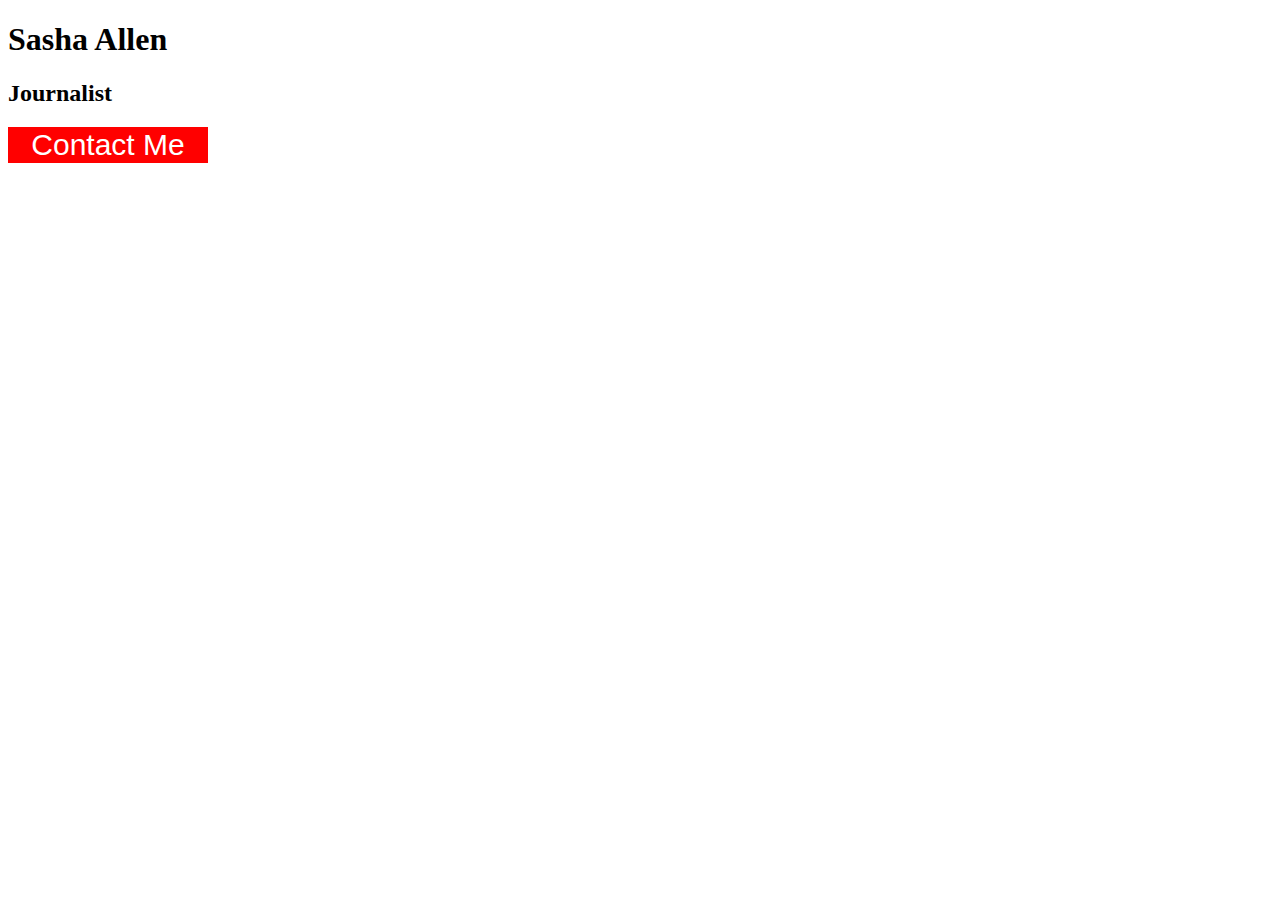
<file: button-assignment/index.html>
<!DOCTYPE html>
<html lang="en">
<head> 
    <link href='style.css' rel='stylesheet'>
    <title>Sasha Allen Button</title>
</head>
    
<body>
    <h1>Sasha Allen</h1>
    <h2>Journalist</h2>
    <button>Contact Me</button>

</body>
</html>
</file>
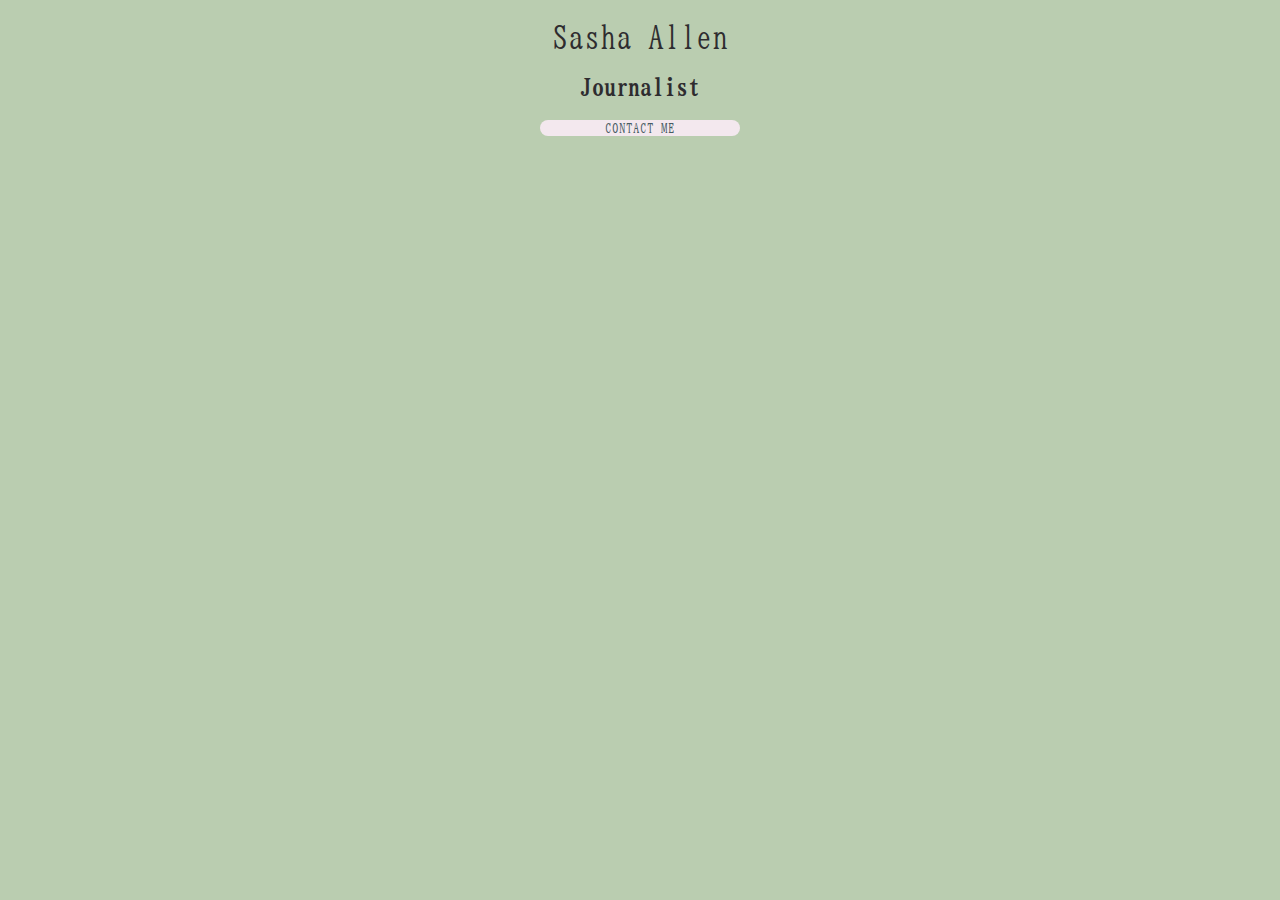
<file: contact-button-assignment/index.html>
<!DOCTYPE html>
<html lang="en">
<head>
    <link href="style.css" rel="stylesheet">
    <title>Sasha Button</title>
<link rel="preconnect" href="https://fonts.googleapis.com">
<link rel="preconnect" href="https://fonts.gstatic.com" crossorigin>
<link href="https://fonts.googleapis.com/css2?family=BIZ+UDMincho&display=swap" rel="stylesheet">
 <link rel="preconnect" href="https://fonts.googleapis.com">
<link rel="preconnect" href="https://fonts.gstatic.com" crossorigin>
<link href="https://fonts.googleapis.com/css2?family=BIZ+UDMincho&display=swap" rel="stylesheet">
</head>
    
<body>
   <h1>Sasha Allen</h1>
   <h2>Journalist</h2>    
    <button>Contact Me</button>
</body>
    
</html>
</file>
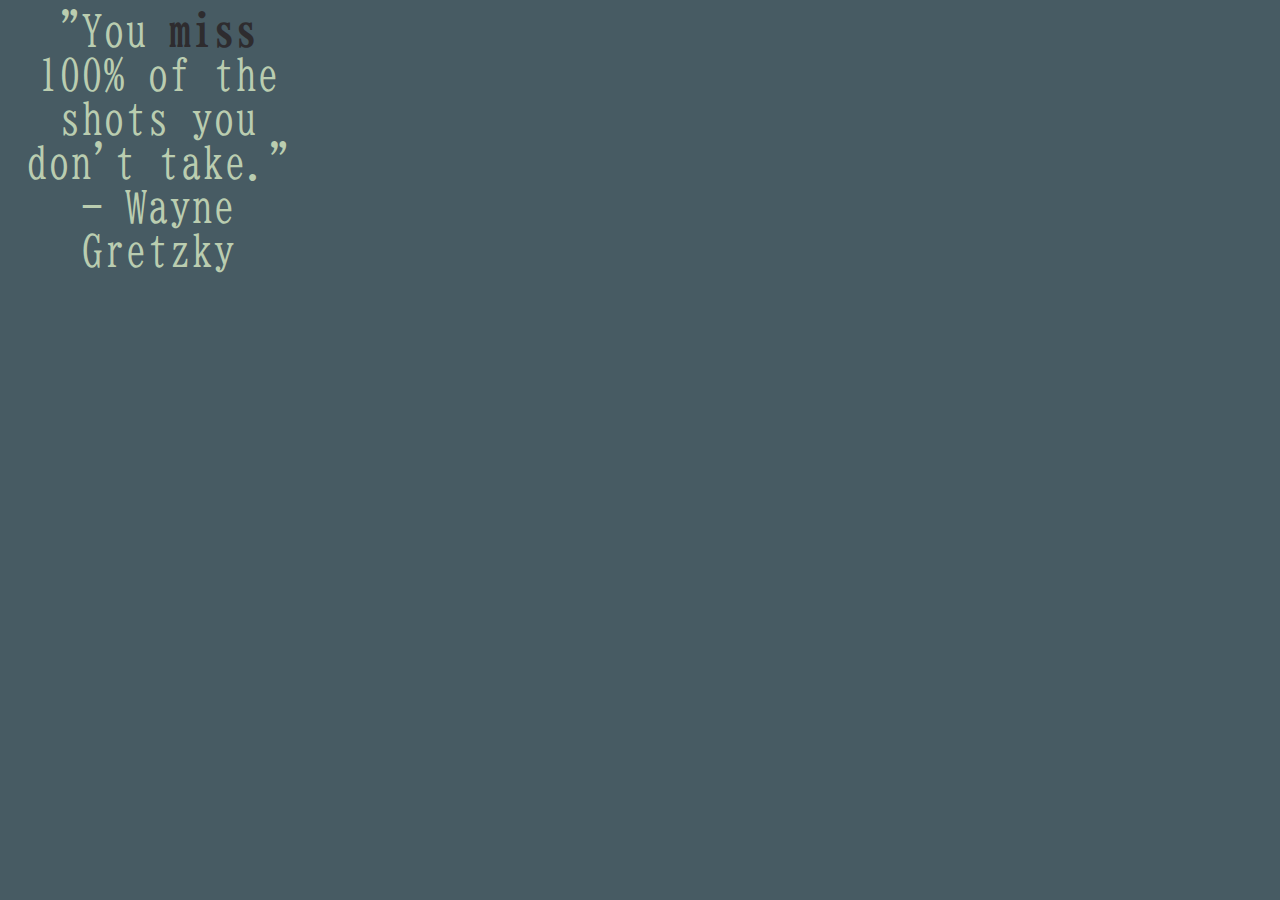
<file: quote-assignment/index.html>
<!DOCTYPE html>
<html lang="en">
<head>
   <link href="style.css" rel = "stylesheet">
    
   <link rel="preconnect" href="https://fonts.googleapis.com">
   <link rel="preconnect" href="https://fonts.gstatic.com" crossorigin>

   <title>Sasha Allen Quote</title>
    <link rel="preconnect" href="https://fonts.googleapis.com">
<link rel="preconnect" href="https://fonts.gstatic.com" crossorigin>
<link href="https://fonts.googleapis.com/css2?family=BIZ+UDMincho&display=swap" rel="stylesheet">
 <link rel="preconnect" href="https://fonts.googleapis.com">
<link rel="preconnect" href="https://fonts.gstatic.com" crossorigin>
<link href="https://fonts.googleapis.com/css2?family=BIZ+UDMincho&display=swap" rel="stylesheet">
</head>
    
<body>

    <div>
    <span>
    "You <span id='highlight'>miss</span> 100% of the shots you don't take."
    </span>
    <br>
    - Wayne Gretzky
   </div>
    
</body>
    
</html>
</file>
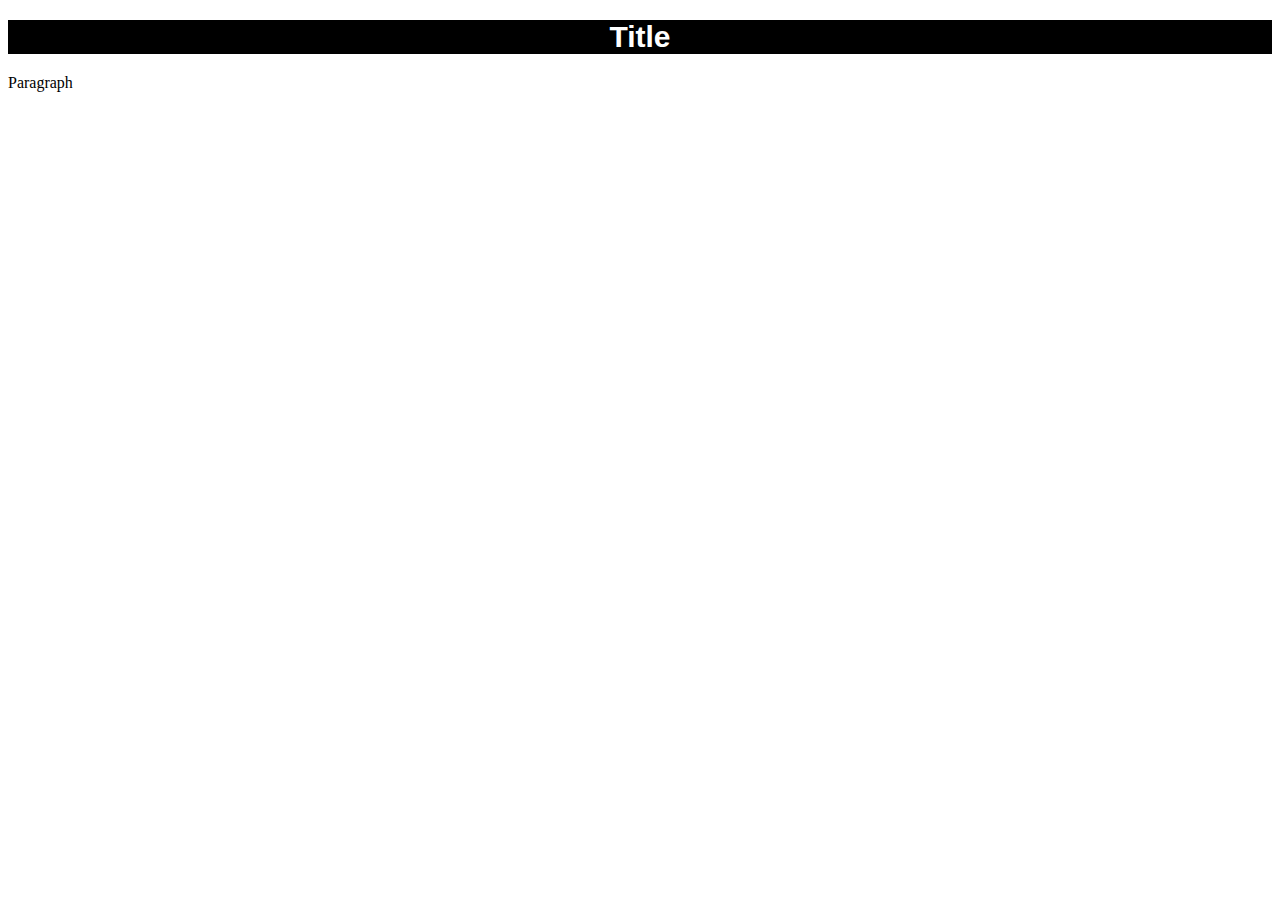
<file: styling-assignment/index.html>
<!DOCTYPE html>
<html lang="en">
<head>
    <title>Stytled Text</title>
    <link href='style.css' rel='stylesheet'>
</head>
    <body>
        <h1>
        Title
    </h1>
    <p> Paragraph</p>
</body>
    
</html>
</file>
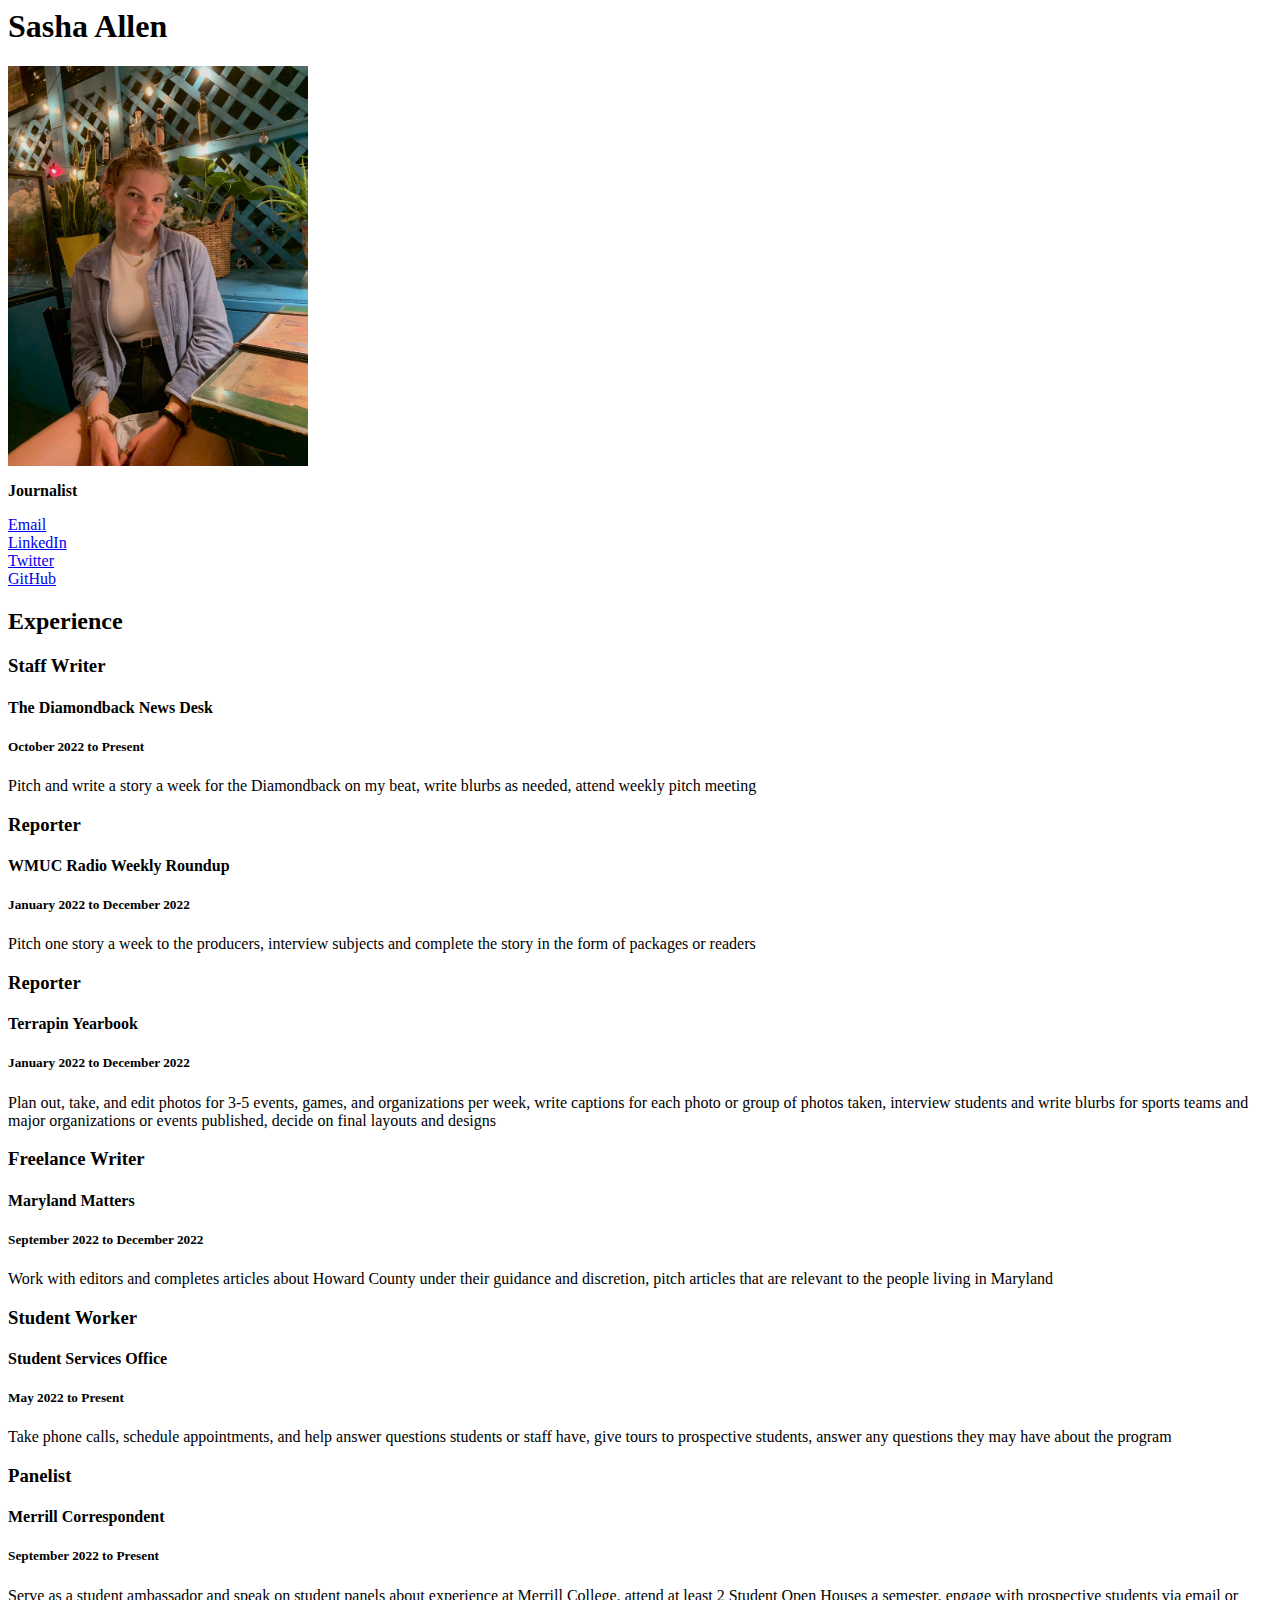
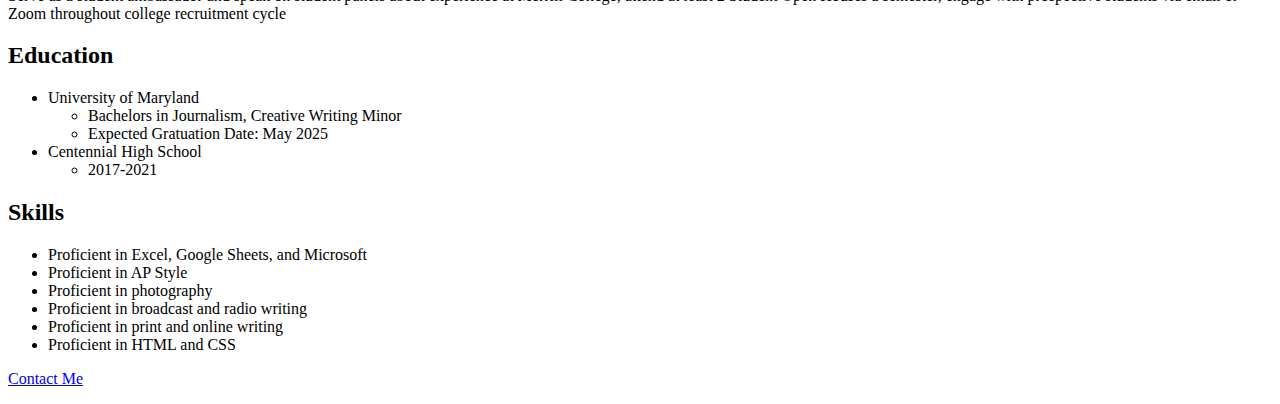
<file: resume.html>
<html>
    <head>
        <title> Sasha Allen Resume </title>
    </head>
    <body>
    <!--I built this myself!-->
        <h1>Sasha Allen</h1>
        <img src="SashaPhoto.JPG" alt="Sasha Allen" width="300" height="400">
        <p><strong>Journalist</strong></p>
            <a href="mailto:sallen22@terpmail.umd.edu">Email</a>
        <br>
            <a href="https://www.linkedin.com/in/sasha-allen-500a74226/">LinkedIn</a>
        <br>
            <a href="https://twitter.com/sashaa_allen">Twitter</a>
        <br>
            <a href="https://sashaallen03.github.io/Sasha-Allen-Jour352/">GitHub</a>
        <br>
        <div id="contact">
            
        </div>
            <h2>Experience</h2>
        
                    <h3>Staff Writer</h3>
                    <h4>The Diamondback News Desk</h4>
                    <h5>October 2022 to Present</h5>
                    <p>Pitch and write a story a week for the Diamondback on my beat, write blurbs as needed, attend weekly pitch meeting</p>
        
                    <h3>Reporter</h3>
                    <h4>WMUC Radio Weekly Roundup</h4>
                    <h5>January 2022 to December 2022</h5>
                    <p>Pitch one story a week to the producers, interview subjects and complete the story in the form of packages or readers</p>
        
                    <h3>Reporter</h3>
                    <h4>Terrapin Yearbook</h4>
                    <h5>January 2022 to December 2022</h5>
                    <p>Plan out, take, and edit photos for 3-5 events, games, and organizations per week, write captions for each photo or group of photos taken, interview students and write blurbs for sports teams and major organizations or events published, decide on final layouts and designs</p>
        
                    <h3>Freelance Writer</h3>
                    <h4>Maryland Matters</h4>
                    <h5>September 2022 to December 2022</h5> 
                    <p>Work with editors and completes articles about Howard County under their guidance and discretion, pitch articles that are relevant to the people living in Maryland </p>
        
                    <h3>Student Worker</h3>
                    <h4>Student Services Office</h4>
                    <h5>May 2022 to Present</h5>
                    <p>Take phone calls, schedule appointments, and help answer questions students or staff have, give tours to prospective students, answer any questions they may have about the program</p>
        
                    <h3>Panelist</h3>
                    <h4>Merrill Correspondent</h4>
                    <h5>September 2022 to Present</h5>
                    <p>Serve as a student ambassador and speak on student panels about experience at Merrill College, attend at least 2 Student Open Houses a semester, engage with prospective students via email or Zoom throughout college recruitment cycle</p>
        
            <h2>Education</h2>
            <ul>
                <li>University of Maryland</li>
                    <ul>
                        <li>Bachelors in Journalism, Creative Writing Minor</li>
                        <li>Expected Gratuation Date: May 2025</li>
                    </ul>
                <li>Centennial High School</li>
                    <ul>
                        <li>2017-2021</li>
                    </ul>
            </ul>
        
            <h2>Skills</h2>
            <ul>
                <li>Proficient in Excel, Google Sheets, and Microsoft </li>
                <li>Proficient in AP Style</li>
                <li>Proficient in photography</li>
                <li>Proficient in broadcast and radio writing </li>
                <li>Proficient in print and online writing </li>
                <li>Proficient in HTML and CSS</li>
            </ul>
        <p>
        <a href="#contact">Contact Me</a>
        </p>
    </body>
</html>
</file>
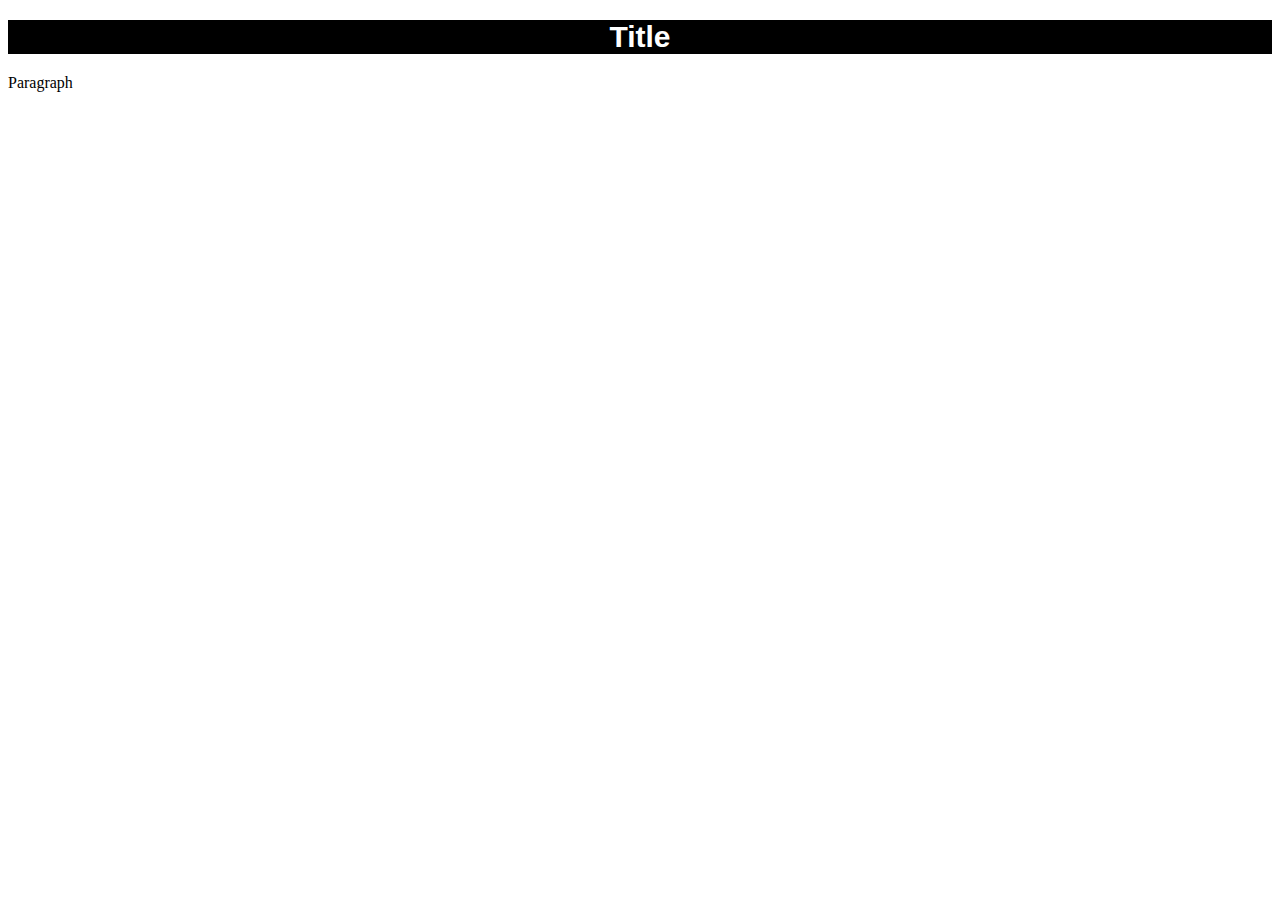
<file: styled-text.html>
<!DOCTYPE html>
<html lang="en">
<head>
    <title>Stytled Text</title>
<style>
    h1 {
        background-color: black;
        color: white;
        font-family: arial;
        font-size:30px;
        text-align: center;
    }
</style>
</head>
    <body>
        <h1>
        Title
    </h1>
    <p> Paragraph</p>
</body>
    
</html>
</file>
<file: button-assignment/style.css>
button {
        background-color: red;
        color: white;
        font-size: 30px;
        border: none;
        width: 200px;
    }
</file>
<file: contact-button-assignment/style.css>
body {
    background-color: #BACDB0;
    color: #2E2C2F;
    text-align: center;
}
button{
    background-color: #F3E8EE;
    color: #475B63;  
    font-family: 'BIZ UDMincho', serif;
    text-transform: uppercase;
    width: 200px;
    padding: 10px
    margin: 10px 10px 10px 10px;
    border: none;
    border-radius: 10px;
}

button:hover {
    background-color: #729B79;
}

h1{
    font-family: 'BIZ UDMincho', serif;
    font-weight: normal;
}
h2{
    font-family: 'BIZ UDMincho', serif;
}
</file>
<file: quote-assignment/style.css>
/*
MY COLOR PALETTE
Color 1 - #F3E8EE
Color 2 - #BACDB0
Color 3 - #729B79
Color 4 - #475B63
Color 5 - #2E2C2F
*/

body {
    background-color: #475B63;
    text-align:center;
}

div {
    width: 300px;
    height: 300px;
    text-align:center;
    font-size:44px;
    font-family: 'BIZ UDMincho', serif;
    color: #BACDB0;
    border: 3px solid white;
    padding: 10px
    margin: 10px 10px 10px 10px;
    border: none;
    border-radius: 10px;
}


#highlight {
    color: #2E2C2F;
    font-weight: bold;
}
</file>
<file: styling-assignment/style.css>
h1 {
        background-color: black;
        color: white;
        font-family: arial;
        font-size:30px;
        text-align: center;
    }
</file>
